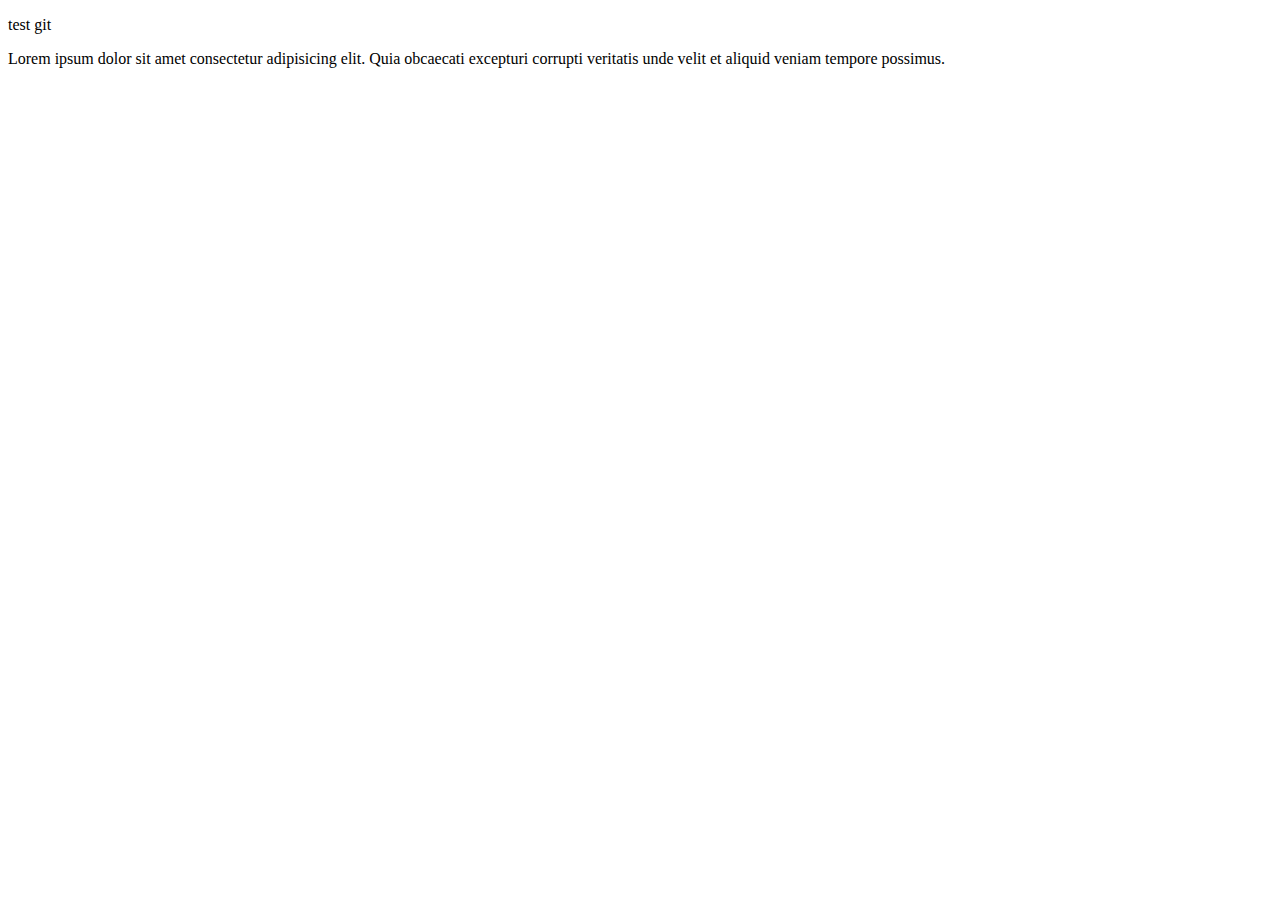
<file: git.html>
<!DOCTYPE html>
<html lang="en">
<head>
    <meta charset="UTF-8">
    <meta name="viewport" content="width=device-width, initial-scale=1.0">
    <title>Document</title>
</head>
<body>
    <p>test git</p>
    Lorem ipsum dolor sit amet consectetur adipisicing elit. Quia obcaecati excepturi corrupti veritatis unde velit et aliquid veniam tempore possimus.
</body>
</html>
</file>
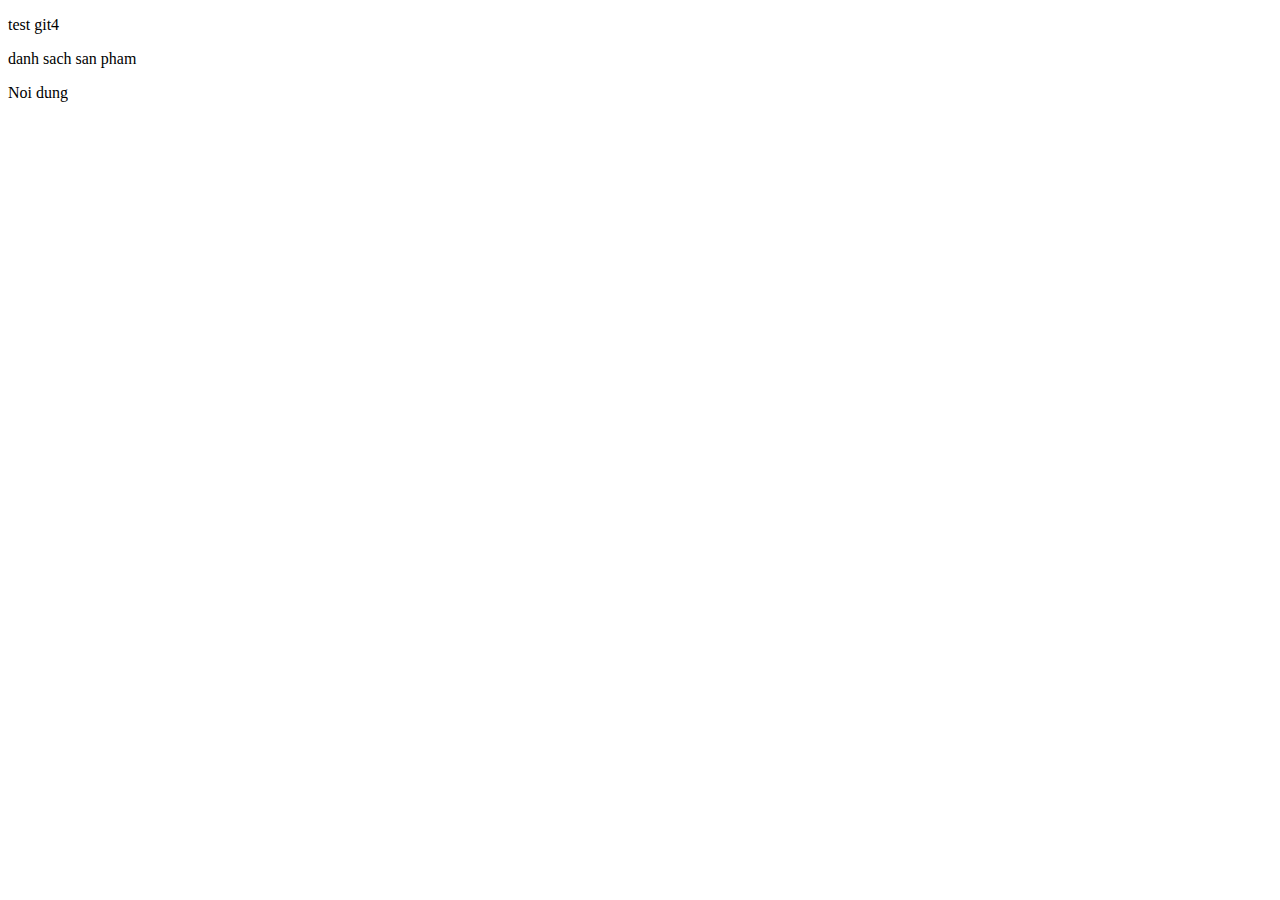
<file: git3.html>
<!DOCTYPE html>
<html lang="en">
<head>
    <meta charset="UTF-8">
    <meta name="viewport" content="width=device-width, initial-scale=1.0">
    <title>Document</title>
</head>
<body>
    <p>test git4</p>
    <p>danh sach san pham</p>
    <p>Noi dung</p>
</body>
</html>
</file>
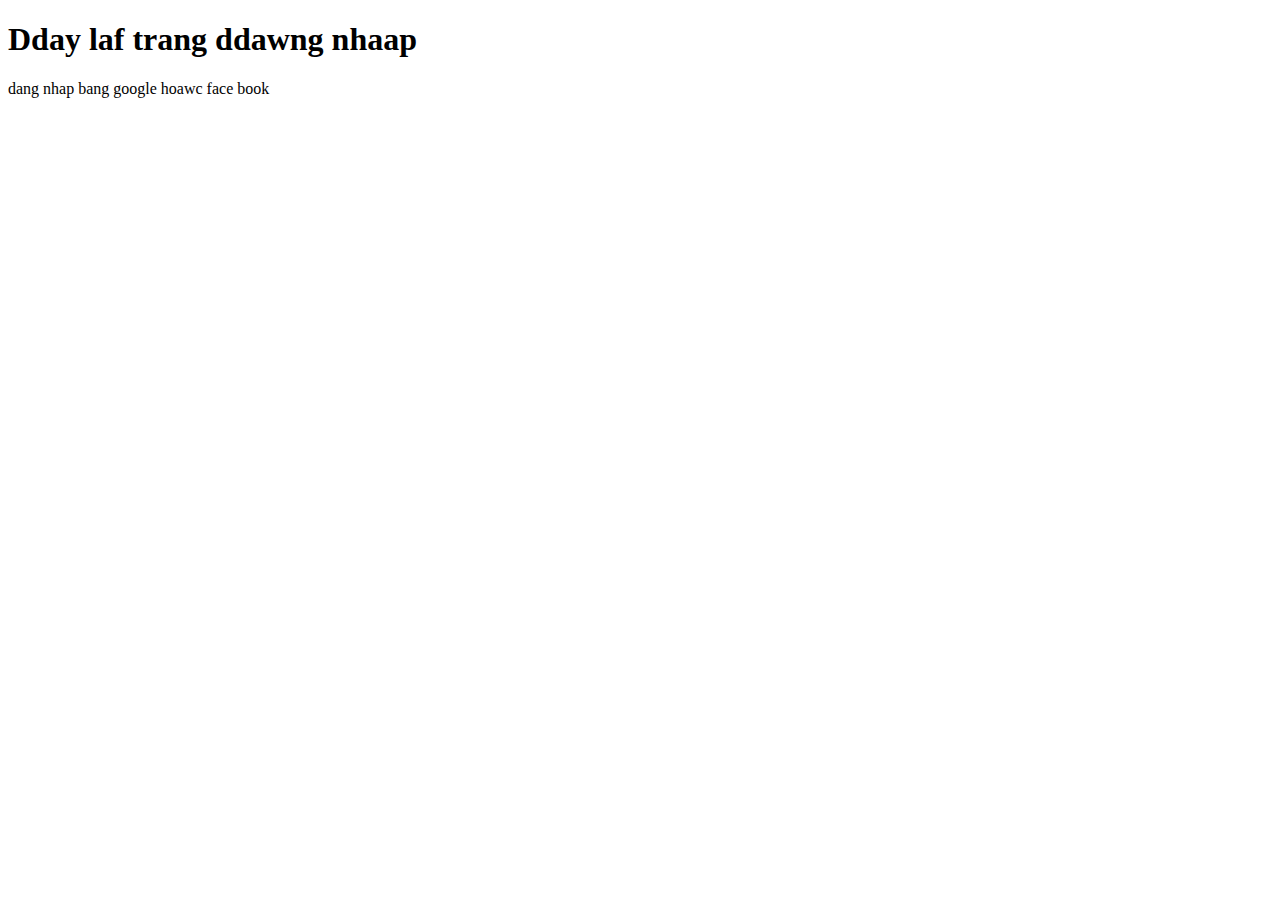
<file: login.html>
<!DOCTYPE html>
<html lang="en">
<head>
    <meta charset="UTF-8">
    <meta name="viewport" content="width=device-width, initial-scale=1.0">
    <title>Document</title>
</head>
<body>
    <h1>Dday laf trang ddawng nhaap</h1>
    <p>dang nhap bang google hoawc face book</p>
</body>
</html>
</file>
